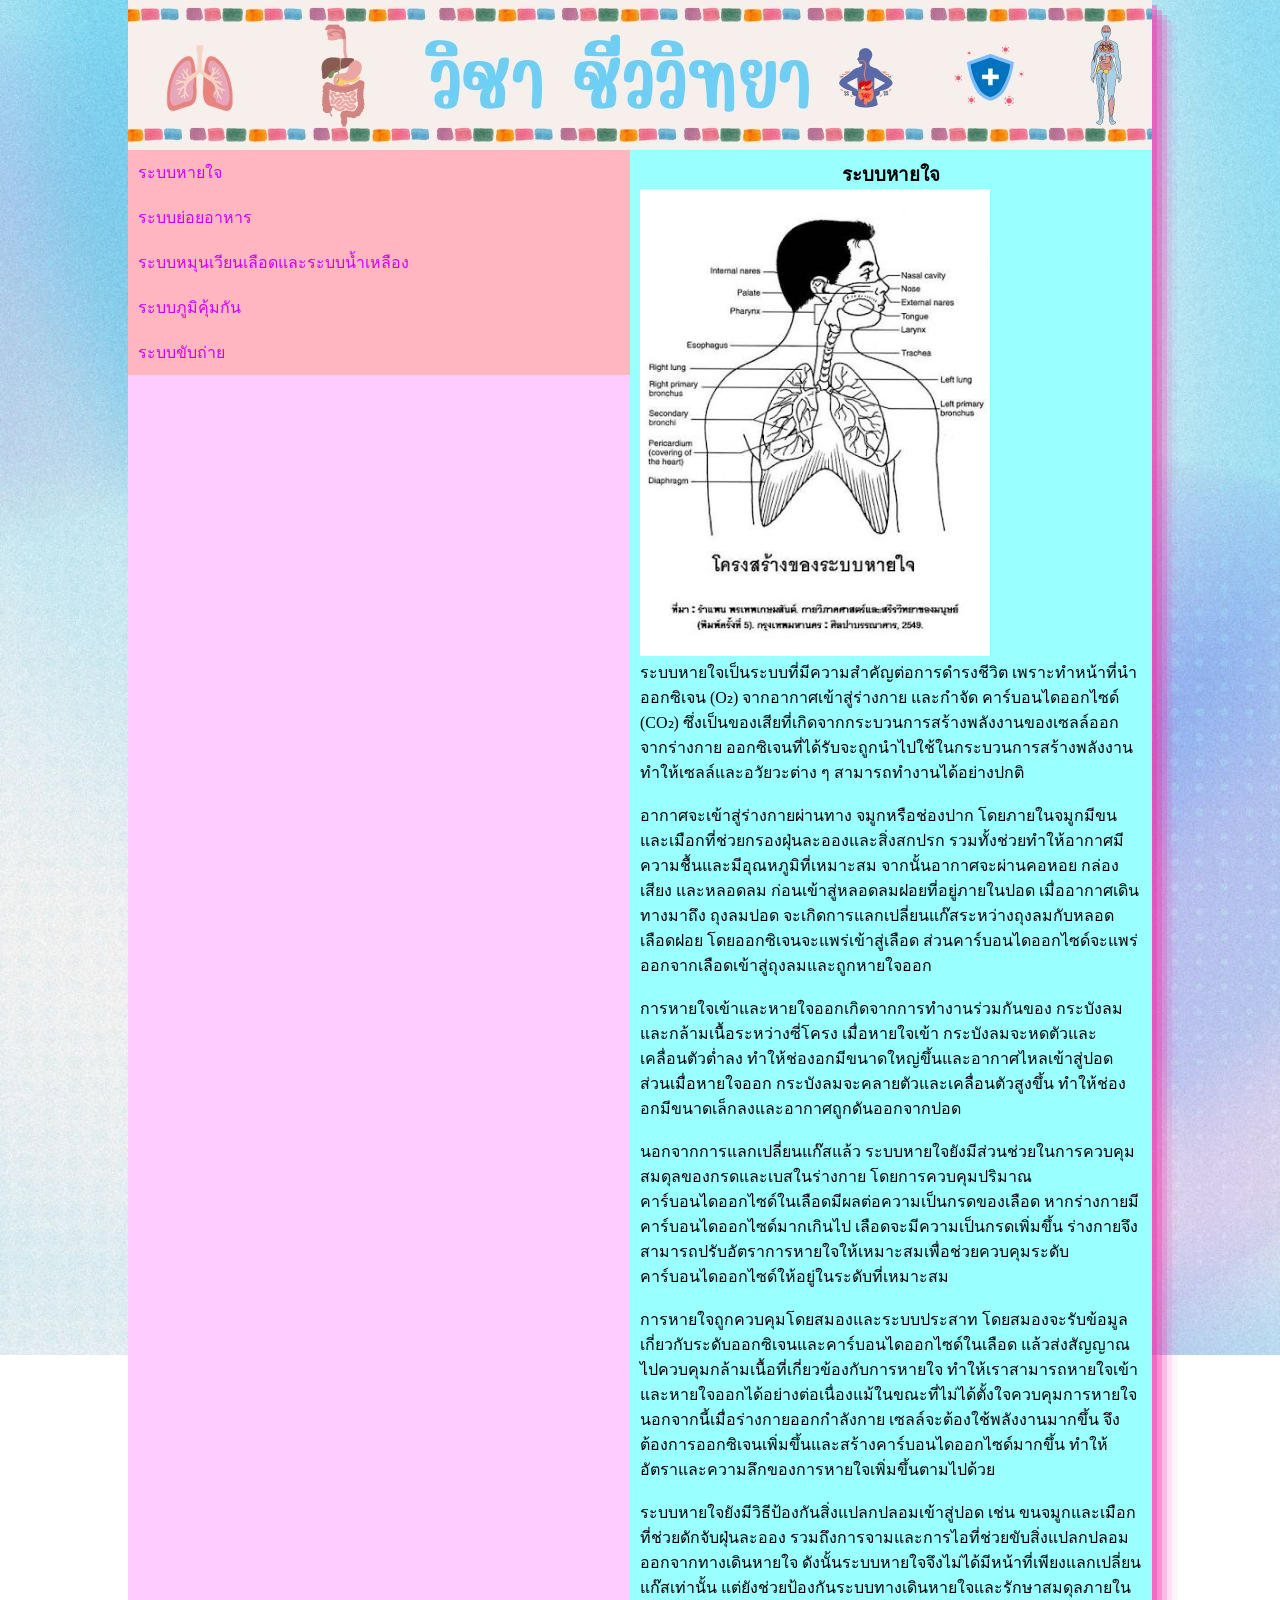
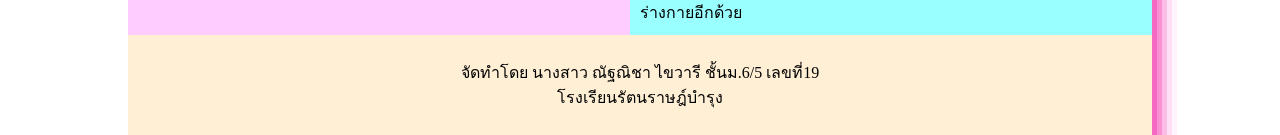
<file: index.html>
<!DOCTYPE html>
<html lang="th">
<head>
<link rel="stylesheet" href="mystyle.css">
<meta charset="utf-8">
<title>ระบบหายใจ</title>
</head>
<body>

<div class="container">
<header>
</header>
<section>
        <nav>
             <ul style="list-style-type:none;margin:0;padding=0;">
             <li><a href="index.html">ระบบหายใจ</a></li>
             <li><a href="p2.html">ระบบย่อยอาหาร</a></li>
             <li><a href="p3.html">ระบบหมุนเวียนเลือดและระบบน้ำเหลือง</a></li>
             <li><a href="p4.html">ระบบภูมิคุ้มกัน</a></li>
             <li><a href="p5.html">ระบบขับถ่าย</a></li>
             </ul>
       </nav>
      <article>
           <h1 style="text-align: center;">ระบบหายใจ</h1>

       <img src="images/images1.jpg" style="width:350px">
             <br><p1>ระบบหายใจเป็นระบบที่มีความสำคัญต่อการดำรงชีวิต เพราะทำหน้าที่นำ ออกซิเจน (O₂) จากอากาศเข้าสู่ร่างกาย และกำจัด คาร์บอนไดออกไซด์ (CO₂) ซึ่งเป็นของเสียที่เกิดจากกระบวนการสร้างพลังงานของเซลล์ออกจากร่างกาย ออกซิเจนที่ได้รับจะถูกนำไปใช้ในกระบวนการสร้างพลังงาน ทำให้เซลล์และอวัยวะต่าง ๆ สามารถทำงานได้อย่างปกติ</p1></br>
             <br><p1>อากาศจะเข้าสู่ร่างกายผ่านทาง จมูกหรือช่องปาก โดยภายในจมูกมีขนและเมือกที่ช่วยกรองฝุ่นละอองและสิ่งสกปรก รวมทั้งช่วยทำให้อากาศมีความชื้นและมีอุณหภูมิที่เหมาะสม จากนั้นอากาศจะผ่านคอหอย กล่องเสียง และหลอดลม ก่อนเข้าสู่หลอดลมฝอยที่อยู่ภายในปอด เมื่ออากาศเดินทางมาถึง ถุงลมปอด จะเกิดการแลกเปลี่ยนแก๊สระหว่างถุงลมกับหลอดเลือดฝอย โดยออกซิเจนจะแพร่เข้าสู่เลือด ส่วนคาร์บอนไดออกไซด์จะแพร่ออกจากเลือดเข้าสู่ถุงลมและถูกหายใจออก</p1></br>
             <br><p1>การหายใจเข้าและหายใจออกเกิดจากการทำงานร่วมกันของ กระบังลมและกล้ามเนื้อระหว่างซี่โครง เมื่อหายใจเข้า กระบังลมจะหดตัวและเคลื่อนตัวต่ำลง ทำให้ช่องอกมีขนาดใหญ่ขึ้นและอากาศไหลเข้าสู่ปอด ส่วนเมื่อหายใจออก กระบังลมจะคลายตัวและเคลื่อนตัวสูงขึ้น ทำให้ช่องอกมีขนาดเล็กลงและอากาศถูกดันออกจากปอด</p1></br>
             <br><p1>นอกจากการแลกเปลี่ยนแก๊สแล้ว ระบบหายใจยังมีส่วนช่วยในการควบคุมสมดุลของกรดและเบสในร่างกาย โดยการควบคุมปริมาณคาร์บอนไดออกไซด์ในเลือดมีผลต่อความเป็นกรดของเลือด หากร่างกายมีคาร์บอนไดออกไซด์มากเกินไป เลือดจะมีความเป็นกรดเพิ่มขึ้น ร่างกายจึงสามารถปรับอัตราการหายใจให้เหมาะสมเพื่อช่วยควบคุมระดับคาร์บอนไดออกไซด์ให้อยู่ในระดับที่เหมาะสม</p1></br>
             <br><p1>การหายใจถูกควบคุมโดยสมองและระบบประสาท โดยสมองจะรับข้อมูลเกี่ยวกับระดับออกซิเจนและคาร์บอนไดออกไซด์ในเลือด แล้วส่งสัญญาณไปควบคุมกล้ามเนื้อที่เกี่ยวข้องกับการหายใจ ทำให้เราสามารถหายใจเข้าและหายใจออกได้อย่างต่อเนื่องแม้ในขณะที่ไม่ได้ตั้งใจควบคุมการหายใจ นอกจากนี้เมื่อร่างกายออกกำลังกาย เซลล์จะต้องใช้พลังงานมากขึ้น จึงต้องการออกซิเจนเพิ่มขึ้นและสร้างคาร์บอนไดออกไซด์มากขึ้น ทำให้อัตราและความลึกของการหายใจเพิ่มขึ้นตามไปด้วย</p1></br>
             <br><p1>ระบบหายใจยังมีวิธีป้องกันสิ่งแปลกปลอมเข้าสู่ปอด เช่น ขนจมูกและเมือกที่ช่วยดักจับฝุ่นละออง รวมถึงการจามและการไอที่ช่วยขับสิ่งแปลกปลอมออกจากทางเดินหายใจ ดังนั้นระบบหายใจจึงไม่ได้มีหน้าที่เพียงแลกเปลี่ยนแก๊สเท่านั้น แต่ยังช่วยป้องกันระบบทางเดินหายใจและรักษาสมดุลภายในร่างกายอีกด้วย</p1></br>
    
      </article>
</section>
<footer>
<p>จัดทำโดย นางสาว ณัฐณิชา ไขวารี ชั้นม.6/5 เลขที่19 <br>โรงเรียนรัตนราษฎ์บำรุง</br></p>
</footer>
</div>
</body>
</html>
</file>
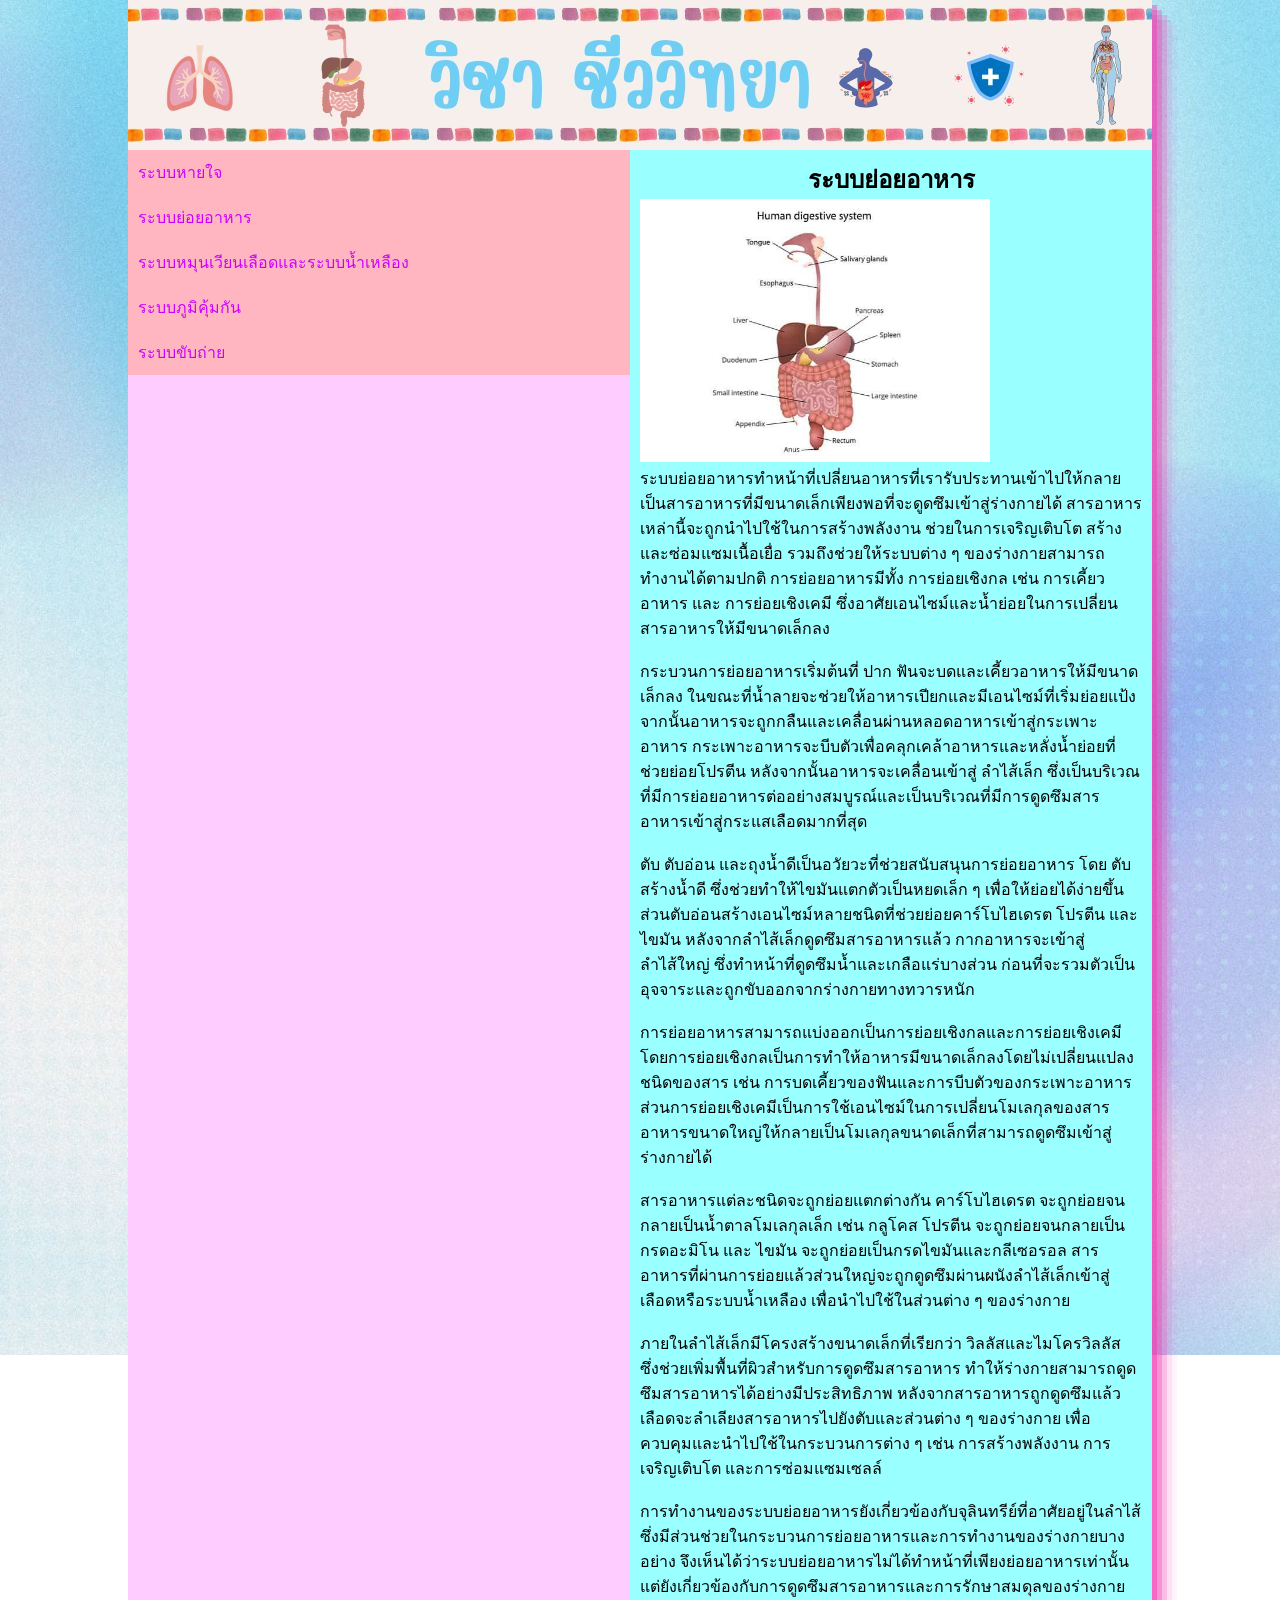
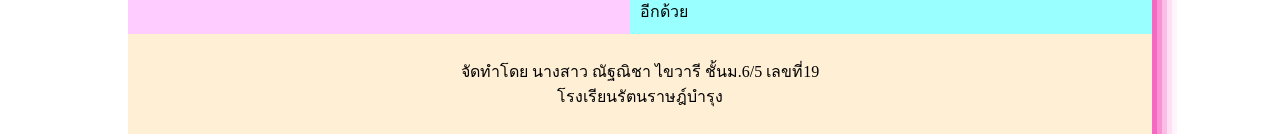
<file: p2.html>
<!DOCTYPE html>
<html lang="th">
<head>
<link rel="stylesheet" href="mystyle.css">
<meta charset="utf-8">
<title>ระบบย่อยอาหาร</title>
</head>
<body>

<div class="container">
<header>
</header>
<section>
        <nav>
             <ul style="list-style-type:none;margin:0;padding=0;">
             <li><a href="index.html">ระบบหายใจ</a></li>
             <li><a href="p2.html">ระบบย่อยอาหาร</a></li>
             <li><a href="p3.html">ระบบหมุนเวียนเลือดและระบบน้ำเหลือง</a></li>
             <li><a href="p4.html">ระบบภูมิคุ้มกัน</a></li>
             <li><a href="p5.html">ระบบขับถ่าย</a></li>
             </ul>
       </nav>
      <article>
           <h2 style="text-align: center;">ระบบย่อยอาหาร</h2>
      <img src="images/images2.jpg" style="width:350px">
             <br><p2>ระบบย่อยอาหารทำหน้าที่เปลี่ยนอาหารที่เรารับประทานเข้าไปให้กลายเป็นสารอาหารที่มีขนาดเล็กเพียงพอที่จะดูดซึมเข้าสู่ร่างกายได้ สารอาหารเหล่านี้จะถูกนำไปใช้ในการสร้างพลังงาน ช่วยในการเจริญเติบโต สร้างและซ่อมแซมเนื้อเยื่อ รวมถึงช่วยให้ระบบต่าง ๆ ของร่างกายสามารถทำงานได้ตามปกติ การย่อยอาหารมีทั้ง การย่อยเชิงกล เช่น การเคี้ยวอาหาร และ การย่อยเชิงเคมี ซึ่งอาศัยเอนไซม์และน้ำย่อยในการเปลี่ยนสารอาหารให้มีขนาดเล็กลง</p2></br>
             <br><p2>กระบวนการย่อยอาหารเริ่มต้นที่ ปาก ฟันจะบดและเคี้ยวอาหารให้มีขนาดเล็กลง ในขณะที่น้ำลายจะช่วยให้อาหารเปียกและมีเอนไซม์ที่เริ่มย่อยแป้ง จากนั้นอาหารจะถูกกลืนและเคลื่อนผ่านหลอดอาหารเข้าสู่กระเพาะอาหาร กระเพาะอาหารจะบีบตัวเพื่อคลุกเคล้าอาหารและหลั่งน้ำย่อยที่ช่วยย่อยโปรตีน หลังจากนั้นอาหารจะเคลื่อนเข้าสู่ ลำไส้เล็ก ซึ่งเป็นบริเวณที่มีการย่อยอาหารต่ออย่างสมบูรณ์และเป็นบริเวณที่มีการดูดซึมสารอาหารเข้าสู่กระแสเลือดมากที่สุด</p2></br>
             <br><p2>ตับ ตับอ่อน และถุงน้ำดีเป็นอวัยวะที่ช่วยสนับสนุนการย่อยอาหาร โดย ตับสร้างน้ำดี ซึ่งช่วยทำให้ไขมันแตกตัวเป็นหยดเล็ก ๆ เพื่อให้ย่อยได้ง่ายขึ้น ส่วนตับอ่อนสร้างเอนไซม์หลายชนิดที่ช่วยย่อยคาร์โบไฮเดรต โปรตีน และไขมัน หลังจากลำไส้เล็กดูดซึมสารอาหารแล้ว กากอาหารจะเข้าสู่ ลำไส้ใหญ่ ซึ่งทำหน้าที่ดูดซึมน้ำและเกลือแร่บางส่วน ก่อนที่จะรวมตัวเป็นอุจจาระและถูกขับออกจากร่างกายทางทวารหนัก</p2></br>
             <br><p2>การย่อยอาหารสามารถแบ่งออกเป็นการย่อยเชิงกลและการย่อยเชิงเคมี โดยการย่อยเชิงกลเป็นการทำให้อาหารมีขนาดเล็กลงโดยไม่เปลี่ยนแปลงชนิดของสาร เช่น การบดเคี้ยวของฟันและการบีบตัวของกระเพาะอาหาร ส่วนการย่อยเชิงเคมีเป็นการใช้เอนไซม์ในการเปลี่ยนโมเลกุลของสารอาหารขนาดใหญ่ให้กลายเป็นโมเลกุลขนาดเล็กที่สามารถดูดซึมเข้าสู่ร่างกายได้</p2></br>
             <br><p2>สารอาหารแต่ละชนิดจะถูกย่อยแตกต่างกัน คาร์โบไฮเดรต จะถูกย่อยจนกลายเป็นน้ำตาลโมเลกุลเล็ก เช่น กลูโคส โปรตีน จะถูกย่อยจนกลายเป็นกรดอะมิโน และ ไขมัน จะถูกย่อยเป็นกรดไขมันและกลีเซอรอล สารอาหารที่ผ่านการย่อยแล้วส่วนใหญ่จะถูกดูดซึมผ่านผนังลำไส้เล็กเข้าสู่เลือดหรือระบบน้ำเหลือง เพื่อนำไปใช้ในส่วนต่าง ๆ ของร่างกาย</p2></br>
             <br><p2>ภายในลำไส้เล็กมีโครงสร้างขนาดเล็กที่เรียกว่า วิลลัสและไมโครวิลลัส ซึ่งช่วยเพิ่มพื้นที่ผิวสำหรับการดูดซึมสารอาหาร ทำให้ร่างกายสามารถดูดซึมสารอาหารได้อย่างมีประสิทธิภาพ หลังจากสารอาหารถูกดูดซึมแล้ว เลือดจะลำเลียงสารอาหารไปยังตับและส่วนต่าง ๆ ของร่างกาย เพื่อควบคุมและนำไปใช้ในกระบวนการต่าง ๆ เช่น การสร้างพลังงาน การเจริญเติบโต และการซ่อมแซมเซลล์</p2></br>
             <br><p2>การทำงานของระบบย่อยอาหารยังเกี่ยวข้องกับจุลินทรีย์ที่อาศัยอยู่ในลำไส้ ซึ่งมีส่วนช่วยในกระบวนการย่อยอาหารและการทำงานของร่างกายบางอย่าง จึงเห็นได้ว่าระบบย่อยอาหารไม่ได้ทำหน้าที่เพียงย่อยอาหารเท่านั้น แต่ยังเกี่ยวข้องกับการดูดซึมสารอาหารและการรักษาสมดุลของร่างกายอีกด้วย</p2></br>

     </article>
</section>
<footer>
<p>จัดทำโดย นางสาว ณัฐณิชา ไขวารี ชั้นม.6/5 เลขที่19 <br>โรงเรียนรัตนราษฎ์บำรุง</br></p>
</footer>
</div>
</body>
</html>
</file>
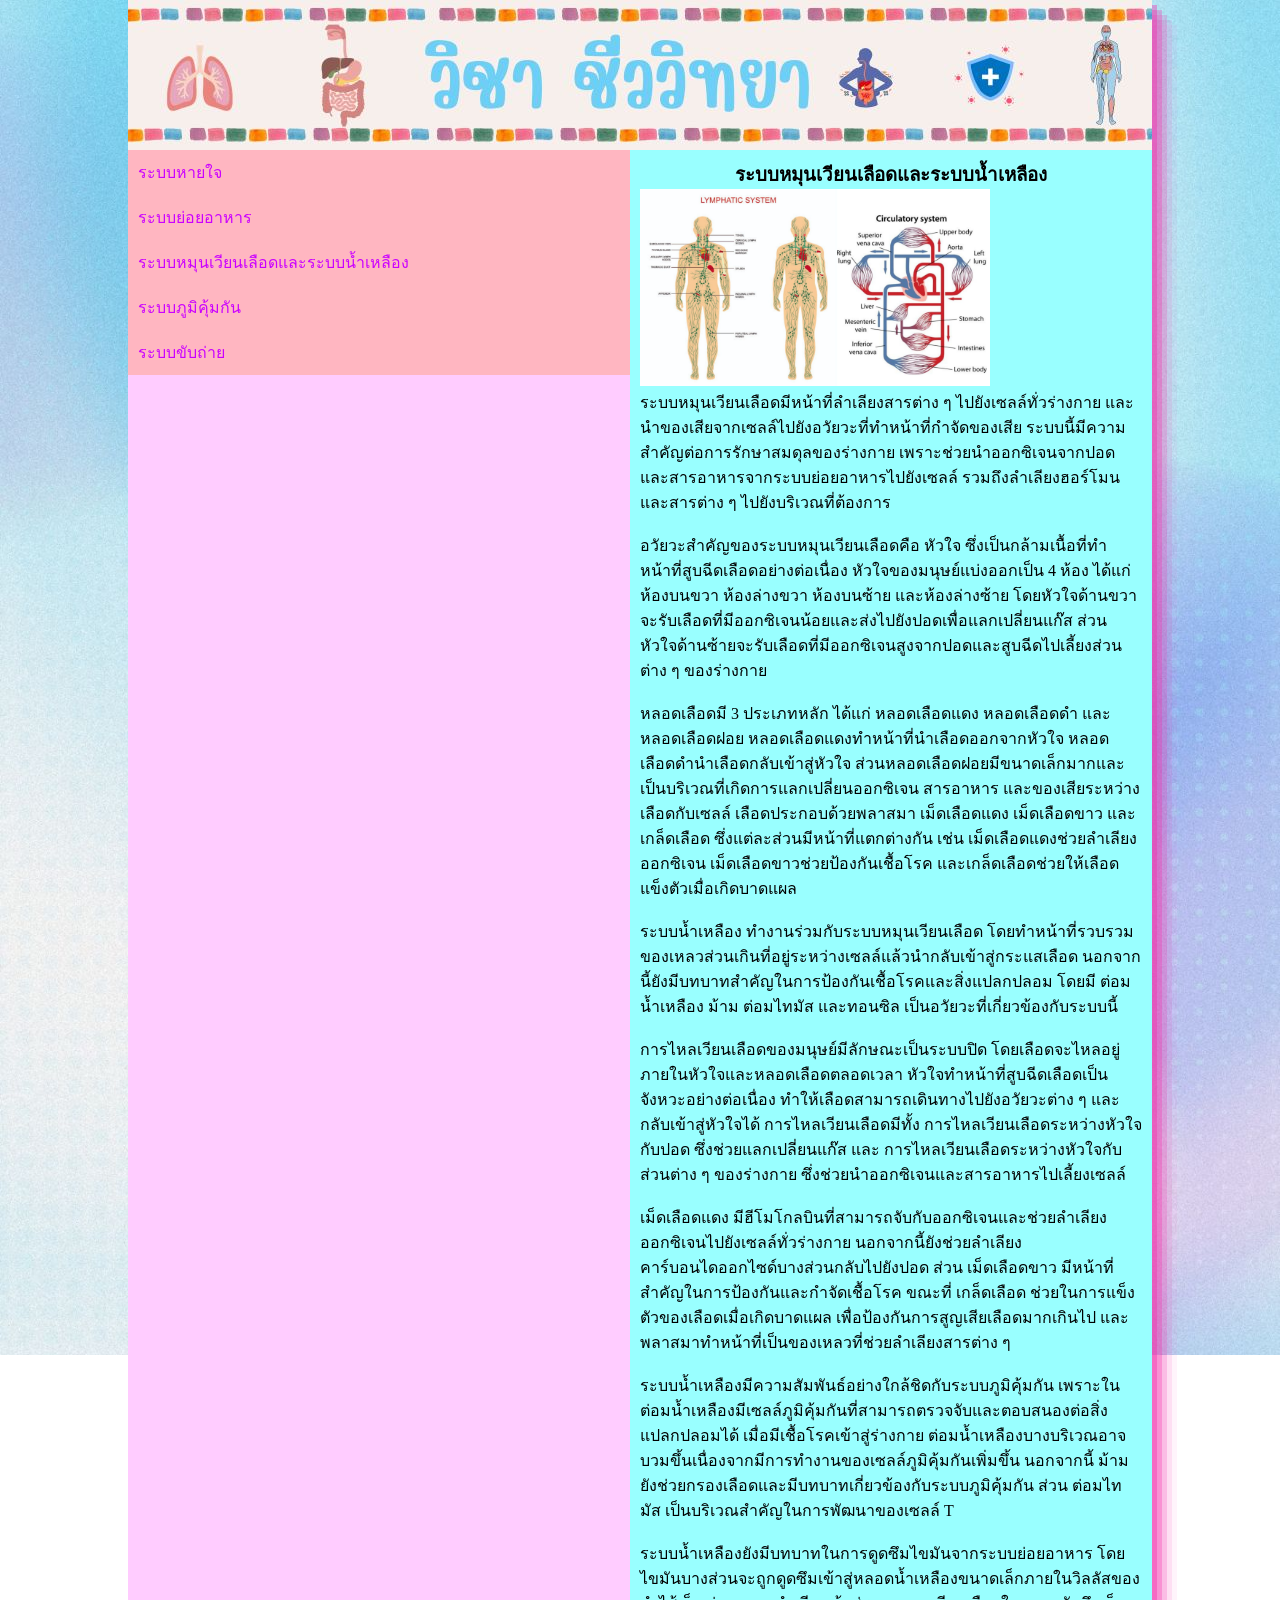
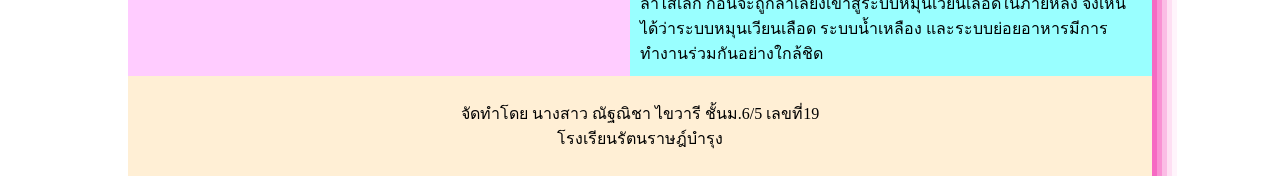
<file: p3.html>
<!DOCTYPE html>
<html lang="th">
<head>
<link rel="stylesheet" href="mystyle.css">
<meta charset="utf-8">
<title>ระบบหมุนเวียนเลือดและระบบน้ำเหลือง</title>
</head>
<body>

<div class="container">
<header>
</header>
<section>
        <nav>
             <ul style="list-style-type:none;margin:0;padding=0;">
             <li><a href="index.html">ระบบหายใจ</a></li>
             <li><a href="p2.html">ระบบย่อยอาหาร</a></li>
             <li><a href="p3.html">ระบบหมุนเวียนเลือดและระบบน้ำเหลือง</a></li>
             <li><a href="p4.html">ระบบภูมิคุ้มกัน</a></li>
             <li><a href="p5.html">ระบบขับถ่าย</a></li>
             </ul>
       </nav>
      <article>
           <h3 style="text-align: center;">ระบบหมุนเวียนเลือดและระบบน้ำเหลือง</h3>
              
      <img src="images/images3.jpg" style="width:350px">
             <br><p3>ระบบหมุนเวียนเลือดมีหน้าที่ลำเลียงสารต่าง ๆ ไปยังเซลล์ทั่วร่างกาย และนำของเสียจากเซลล์ไปยังอวัยวะที่ทำหน้าที่กำจัดของเสีย ระบบนี้มีความสำคัญต่อการรักษาสมดุลของร่างกาย เพราะช่วยนำออกซิเจนจากปอดและสารอาหารจากระบบย่อยอาหารไปยังเซลล์ รวมถึงลำเลียงฮอร์โมนและสารต่าง ๆ ไปยังบริเวณที่ต้องการ</p3></br>
             <br><p3>อวัยวะสำคัญของระบบหมุนเวียนเลือดคือ หัวใจ ซึ่งเป็นกล้ามเนื้อที่ทำหน้าที่สูบฉีดเลือดอย่างต่อเนื่อง หัวใจของมนุษย์แบ่งออกเป็น 4 ห้อง ได้แก่ ห้องบนขวา ห้องล่างขวา ห้องบนซ้าย และห้องล่างซ้าย โดยหัวใจด้านขวาจะรับเลือดที่มีออกซิเจนน้อยและส่งไปยังปอดเพื่อแลกเปลี่ยนแก๊ส ส่วนหัวใจด้านซ้ายจะรับเลือดที่มีออกซิเจนสูงจากปอดและสูบฉีดไปเลี้ยงส่วนต่าง ๆ ของร่างกาย</p3></br>
             <br><p3>หลอดเลือดมี 3 ประเภทหลัก ได้แก่ หลอดเลือดแดง หลอดเลือดดำ และหลอดเลือดฝอย หลอดเลือดแดงทำหน้าที่นำเลือดออกจากหัวใจ หลอดเลือดดำนำเลือดกลับเข้าสู่หัวใจ ส่วนหลอดเลือดฝอยมีขนาดเล็กมากและเป็นบริเวณที่เกิดการแลกเปลี่ยนออกซิเจน สารอาหาร และของเสียระหว่างเลือดกับเซลล์ เลือดประกอบด้วยพลาสมา เม็ดเลือดแดง เม็ดเลือดขาว และเกล็ดเลือด ซึ่งแต่ละส่วนมีหน้าที่แตกต่างกัน เช่น เม็ดเลือดแดงช่วยลำเลียงออกซิเจน เม็ดเลือดขาวช่วยป้องกันเชื้อโรค และเกล็ดเลือดช่วยให้เลือดแข็งตัวเมื่อเกิดบาดแผล</p3></br>
             <br><p3>ระบบน้ำเหลือง ทำงานร่วมกับระบบหมุนเวียนเลือด โดยทำหน้าที่รวบรวมของเหลวส่วนเกินที่อยู่ระหว่างเซลล์แล้วนำกลับเข้าสู่กระแสเลือด นอกจากนี้ยังมีบทบาทสำคัญในการป้องกันเชื้อโรคและสิ่งแปลกปลอม โดยมี ต่อมน้ำเหลือง ม้าม ต่อมไทมัส และทอนซิล เป็นอวัยวะที่เกี่ยวข้องกับระบบนี้</p3></br>
             <br><p3>การไหลเวียนเลือดของมนุษย์มีลักษณะเป็นระบบปิด โดยเลือดจะไหลอยู่ภายในหัวใจและหลอดเลือดตลอดเวลา หัวใจทำหน้าที่สูบฉีดเลือดเป็นจังหวะอย่างต่อเนื่อง ทำให้เลือดสามารถเดินทางไปยังอวัยวะต่าง ๆ และกลับเข้าสู่หัวใจได้ การไหลเวียนเลือดมีทั้ง การไหลเวียนเลือดระหว่างหัวใจกับปอด ซึ่งช่วยแลกเปลี่ยนแก๊ส และ การไหลเวียนเลือดระหว่างหัวใจกับส่วนต่าง ๆ ของร่างกาย ซึ่งช่วยนำออกซิเจนและสารอาหารไปเลี้ยงเซลล์</p3></br>
             <br><p3>เม็ดเลือดแดง มีฮีโมโกลบินที่สามารถจับกับออกซิเจนและช่วยลำเลียงออกซิเจนไปยังเซลล์ทั่วร่างกาย นอกจากนี้ยังช่วยลำเลียงคาร์บอนไดออกไซด์บางส่วนกลับไปยังปอด ส่วน เม็ดเลือดขาว มีหน้าที่สำคัญในการป้องกันและกำจัดเชื้อโรค ขณะที่ เกล็ดเลือด ช่วยในการแข็งตัวของเลือดเมื่อเกิดบาดแผล เพื่อป้องกันการสูญเสียเลือดมากเกินไป และพลาสมาทำหน้าที่เป็นของเหลวที่ช่วยลำเลียงสารต่าง ๆ</p3></br>
             <br><p3>ระบบน้ำเหลืองมีความสัมพันธ์อย่างใกล้ชิดกับระบบภูมิคุ้มกัน เพราะในต่อมน้ำเหลืองมีเซลล์ภูมิคุ้มกันที่สามารถตรวจจับและตอบสนองต่อสิ่งแปลกปลอมได้ เมื่อมีเชื้อโรคเข้าสู่ร่างกาย ต่อมน้ำเหลืองบางบริเวณอาจบวมขึ้นเนื่องจากมีการทำงานของเซลล์ภูมิคุ้มกันเพิ่มขึ้น นอกจากนี้ ม้าม ยังช่วยกรองเลือดและมีบทบาทเกี่ยวข้องกับระบบภูมิคุ้มกัน ส่วน ต่อมไทมัส เป็นบริเวณสำคัญในการพัฒนาของเซลล์ T</p3></br>
             <br><p3>ระบบน้ำเหลืองยังมีบทบาทในการดูดซึมไขมันจากระบบย่อยอาหาร โดยไขมันบางส่วนจะถูกดูดซึมเข้าสู่หลอดน้ำเหลืองขนาดเล็กภายในวิลลัสของลำไส้เล็ก ก่อนจะถูกลำเลียงเข้าสู่ระบบหมุนเวียนเลือดในภายหลัง จึงเห็นได้ว่าระบบหมุนเวียนเลือด ระบบน้ำเหลือง และระบบย่อยอาหารมีการทำงานร่วมกันอย่างใกล้ชิด</p3></br>

     </article>
</section>
<footer>
<p>จัดทำโดย นางสาว ณัฐณิชา ไขวารี ชั้นม.6/5 เลขที่19 <br>โรงเรียนรัตนราษฎ์บำรุง</br></p>
</footer>
</div>
</body>
</html>
</file>
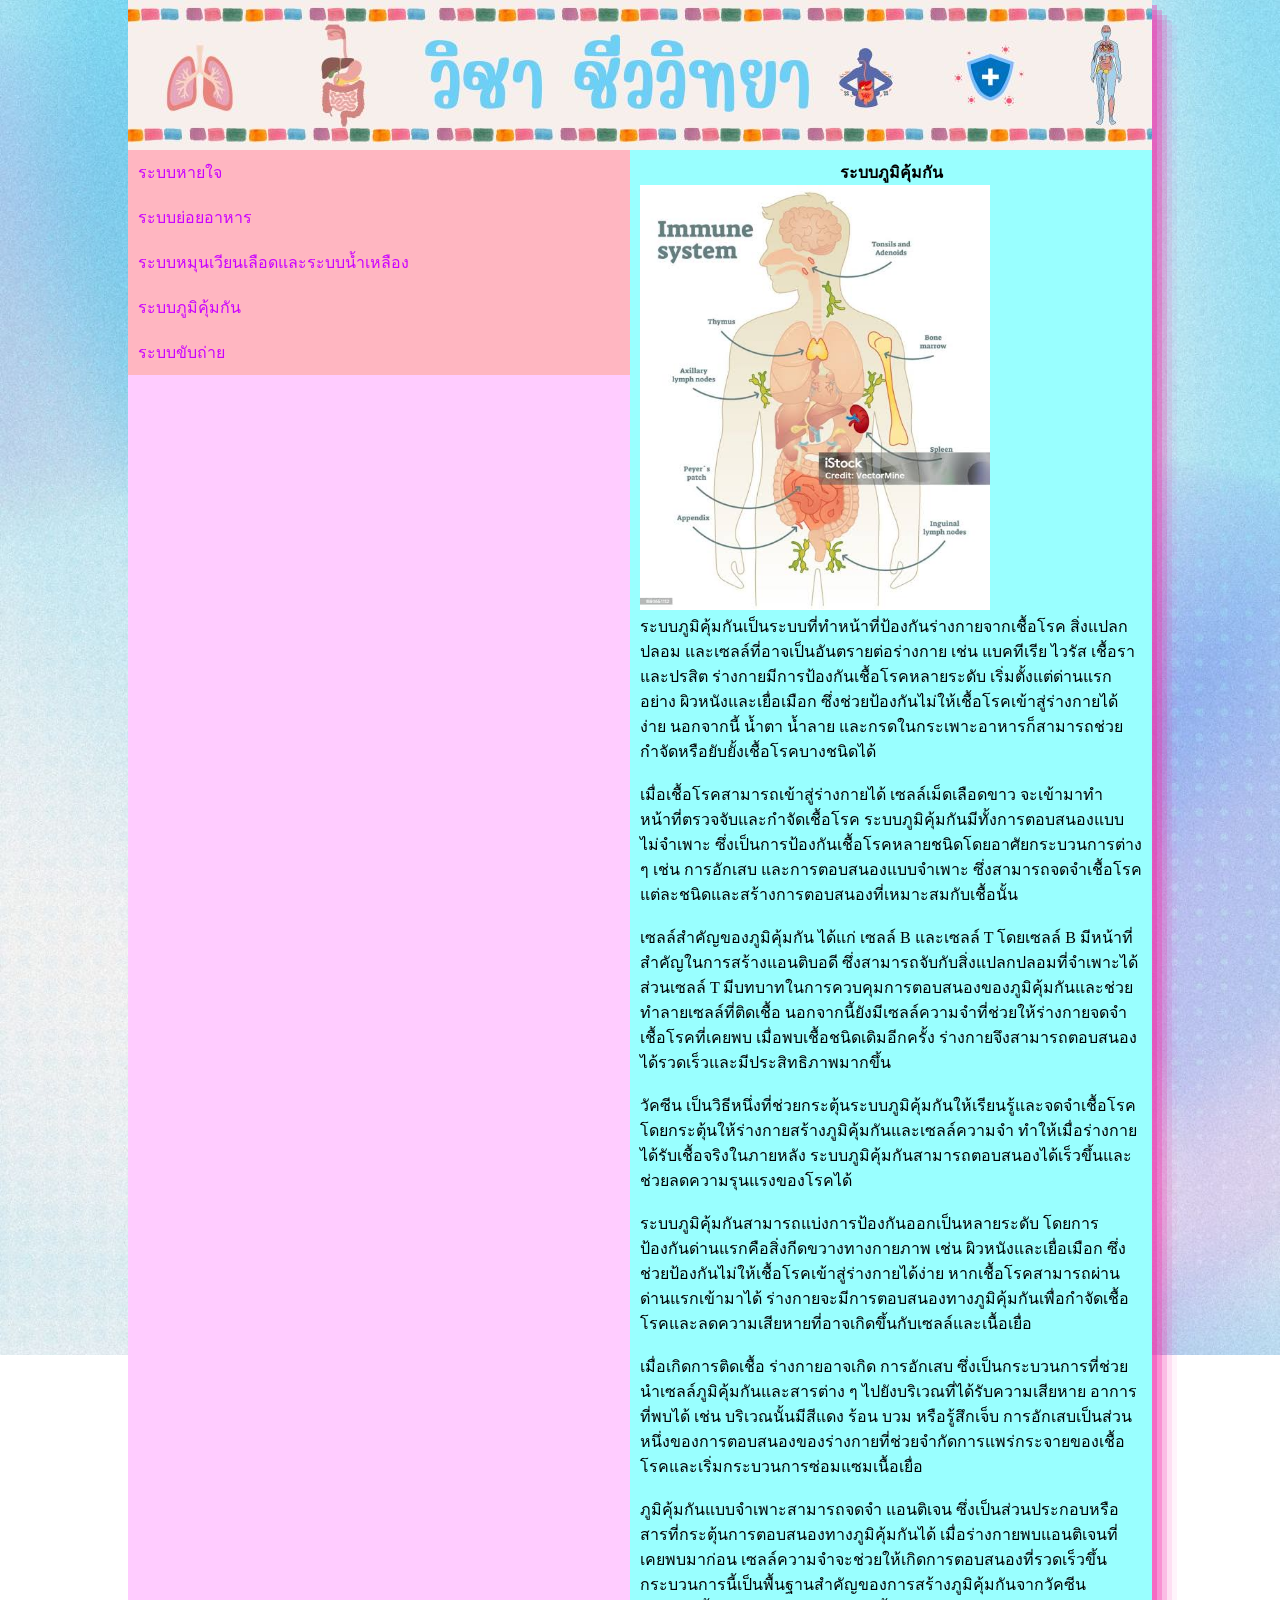
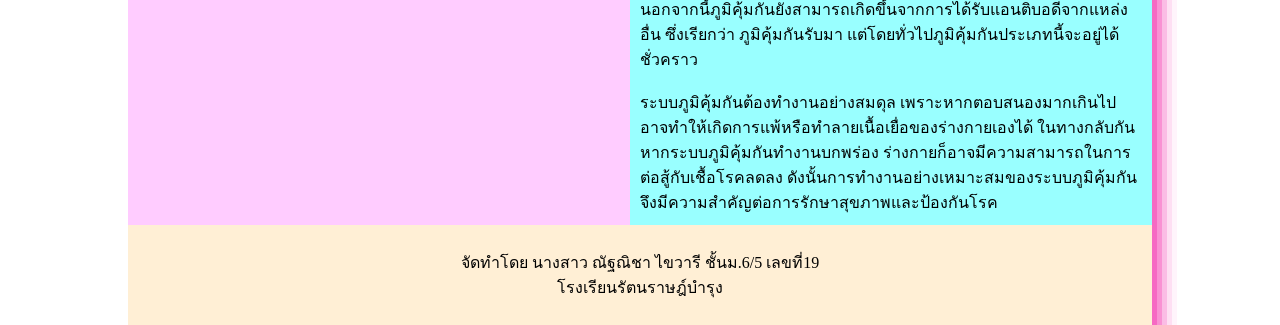
<file: p4.html>
<!DOCTYPE html>
<html lang="th">
<head>
<link rel="stylesheet" href="mystyle.css">
<meta charset="utf-8">
<title>ระบบภูมิคุ้มกัน</title>
</head>
<body>

<div class="container">
<header>
</header>
<section>
        <nav>
             <ul style="list-style-type:none;margin:0;padding=0;">
             <li><a href="index.html">ระบบหายใจ</a></li>
             <li><a href="p2.html">ระบบย่อยอาหาร</a></li>
             <li><a href="p3.html">ระบบหมุนเวียนเลือดและระบบน้ำเหลือง</a></li>
             <li><a href="p4.html">ระบบภูมิคุ้มกัน</a></li>
             <li><a href="p5.html">ระบบขับถ่าย</a></li>
             </ul>
       </nav>
      <article>
           <h4 style="text-align: center;">ระบบภูมิคุ้มกัน</h4>
      <img src="images/images4.jpg" style="width:350px">
             <br><p4>ระบบภูมิคุ้มกันเป็นระบบที่ทำหน้าที่ป้องกันร่างกายจากเชื้อโรค สิ่งแปลกปลอม และเซลล์ที่อาจเป็นอันตรายต่อร่างกาย เช่น แบคทีเรีย ไวรัส เชื้อรา และปรสิต ร่างกายมีการป้องกันเชื้อโรคหลายระดับ เริ่มตั้งแต่ด่านแรกอย่าง ผิวหนังและเยื่อเมือก ซึ่งช่วยป้องกันไม่ให้เชื้อโรคเข้าสู่ร่างกายได้ง่าย นอกจากนี้ น้ำตา น้ำลาย และกรดในกระเพาะอาหารก็สามารถช่วยกำจัดหรือยับยั้งเชื้อโรคบางชนิดได้ </p4></br>
             <br><p4>เมื่อเชื้อโรคสามารถเข้าสู่ร่างกายได้ เซลล์เม็ดเลือดขาว จะเข้ามาทำหน้าที่ตรวจจับและกำจัดเชื้อโรค ระบบภูมิคุ้มกันมีทั้งการตอบสนองแบบไม่จำเพาะ ซึ่งเป็นการป้องกันเชื้อโรคหลายชนิดโดยอาศัยกระบวนการต่าง ๆ เช่น การอักเสบ และการตอบสนองแบบจำเพาะ ซึ่งสามารถจดจำเชื้อโรคแต่ละชนิดและสร้างการตอบสนองที่เหมาะสมกับเชื้อนั้น </p4></br>
             <br><p4>เซลล์สำคัญของภูมิคุ้มกัน ได้แก่ เซลล์ B และเซลล์ T โดยเซลล์ B มีหน้าที่สำคัญในการสร้างแอนติบอดี ซึ่งสามารถจับกับสิ่งแปลกปลอมที่จำเพาะได้ ส่วนเซลล์ T มีบทบาทในการควบคุมการตอบสนองของภูมิคุ้มกันและช่วยทำลายเซลล์ที่ติดเชื้อ นอกจากนี้ยังมีเซลล์ความจำที่ช่วยให้ร่างกายจดจำเชื้อโรคที่เคยพบ เมื่อพบเชื้อชนิดเดิมอีกครั้ง ร่างกายจึงสามารถตอบสนองได้รวดเร็วและมีประสิทธิภาพมากขึ้น </p4></br>
             <br><p4>วัคซีน เป็นวิธีหนึ่งที่ช่วยกระตุ้นระบบภูมิคุ้มกันให้เรียนรู้และจดจำเชื้อโรค โดยกระตุ้นให้ร่างกายสร้างภูมิคุ้มกันและเซลล์ความจำ ทำให้เมื่อร่างกายได้รับเชื้อจริงในภายหลัง ระบบภูมิคุ้มกันสามารถตอบสนองได้เร็วขึ้นและช่วยลดความรุนแรงของโรคได้ </p4></br>
             <br><p4>ระบบภูมิคุ้มกันสามารถแบ่งการป้องกันออกเป็นหลายระดับ โดยการป้องกันด่านแรกคือสิ่งกีดขวางทางกายภาพ เช่น ผิวหนังและเยื่อเมือก ซึ่งช่วยป้องกันไม่ให้เชื้อโรคเข้าสู่ร่างกายได้ง่าย หากเชื้อโรคสามารถผ่านด่านแรกเข้ามาได้ ร่างกายจะมีการตอบสนองทางภูมิคุ้มกันเพื่อกำจัดเชื้อโรคและลดความเสียหายที่อาจเกิดขึ้นกับเซลล์และเนื้อเยื่อ</p4></br>
             <br><p4>เมื่อเกิดการติดเชื้อ ร่างกายอาจเกิด การอักเสบ ซึ่งเป็นกระบวนการที่ช่วยนำเซลล์ภูมิคุ้มกันและสารต่าง ๆ ไปยังบริเวณที่ได้รับความเสียหาย อาการที่พบได้ เช่น บริเวณนั้นมีสีแดง ร้อน บวม หรือรู้สึกเจ็บ การอักเสบเป็นส่วนหนึ่งของการตอบสนองของร่างกายที่ช่วยจำกัดการแพร่กระจายของเชื้อโรคและเริ่มกระบวนการซ่อมแซมเนื้อเยื่อ </p4></br>
             <br><p4>ภูมิคุ้มกันแบบจำเพาะสามารถจดจำ แอนติเจน ซึ่งเป็นส่วนประกอบหรือสารที่กระตุ้นการตอบสนองทางภูมิคุ้มกันได้ เมื่อร่างกายพบแอนติเจนที่เคยพบมาก่อน เซลล์ความจำจะช่วยให้เกิดการตอบสนองที่รวดเร็วขึ้น กระบวนการนี้เป็นพื้นฐานสำคัญของการสร้างภูมิคุ้มกันจากวัคซีน นอกจากนี้ภูมิคุ้มกันยังสามารถเกิดขึ้นจากการได้รับแอนติบอดีจากแหล่งอื่น ซึ่งเรียกว่า ภูมิคุ้มกันรับมา แต่โดยทั่วไปภูมิคุ้มกันประเภทนี้จะอยู่ได้ชั่วคราว </p4></br>
             <br><p4>ระบบภูมิคุ้มกันต้องทำงานอย่างสมดุล เพราะหากตอบสนองมากเกินไปอาจทำให้เกิดการแพ้หรือทำลายเนื้อเยื่อของร่างกายเองได้ ในทางกลับกัน หากระบบภูมิคุ้มกันทำงานบกพร่อง ร่างกายก็อาจมีความสามารถในการต่อสู้กับเชื้อโรคลดลง ดังนั้นการทำงานอย่างเหมาะสมของระบบภูมิคุ้มกันจึงมีความสำคัญต่อการรักษาสุขภาพและป้องกันโรค </p4></br>

     </article>
</section>
<footer>
<p>จัดทำโดย นางสาว ณัฐณิชา ไขวารี ชั้นม.6/5 เลขที่19 <br>โรงเรียนรัตนราษฎ์บำรุง</br></p>
</footer>
</div>
</body>
</html>
</file>
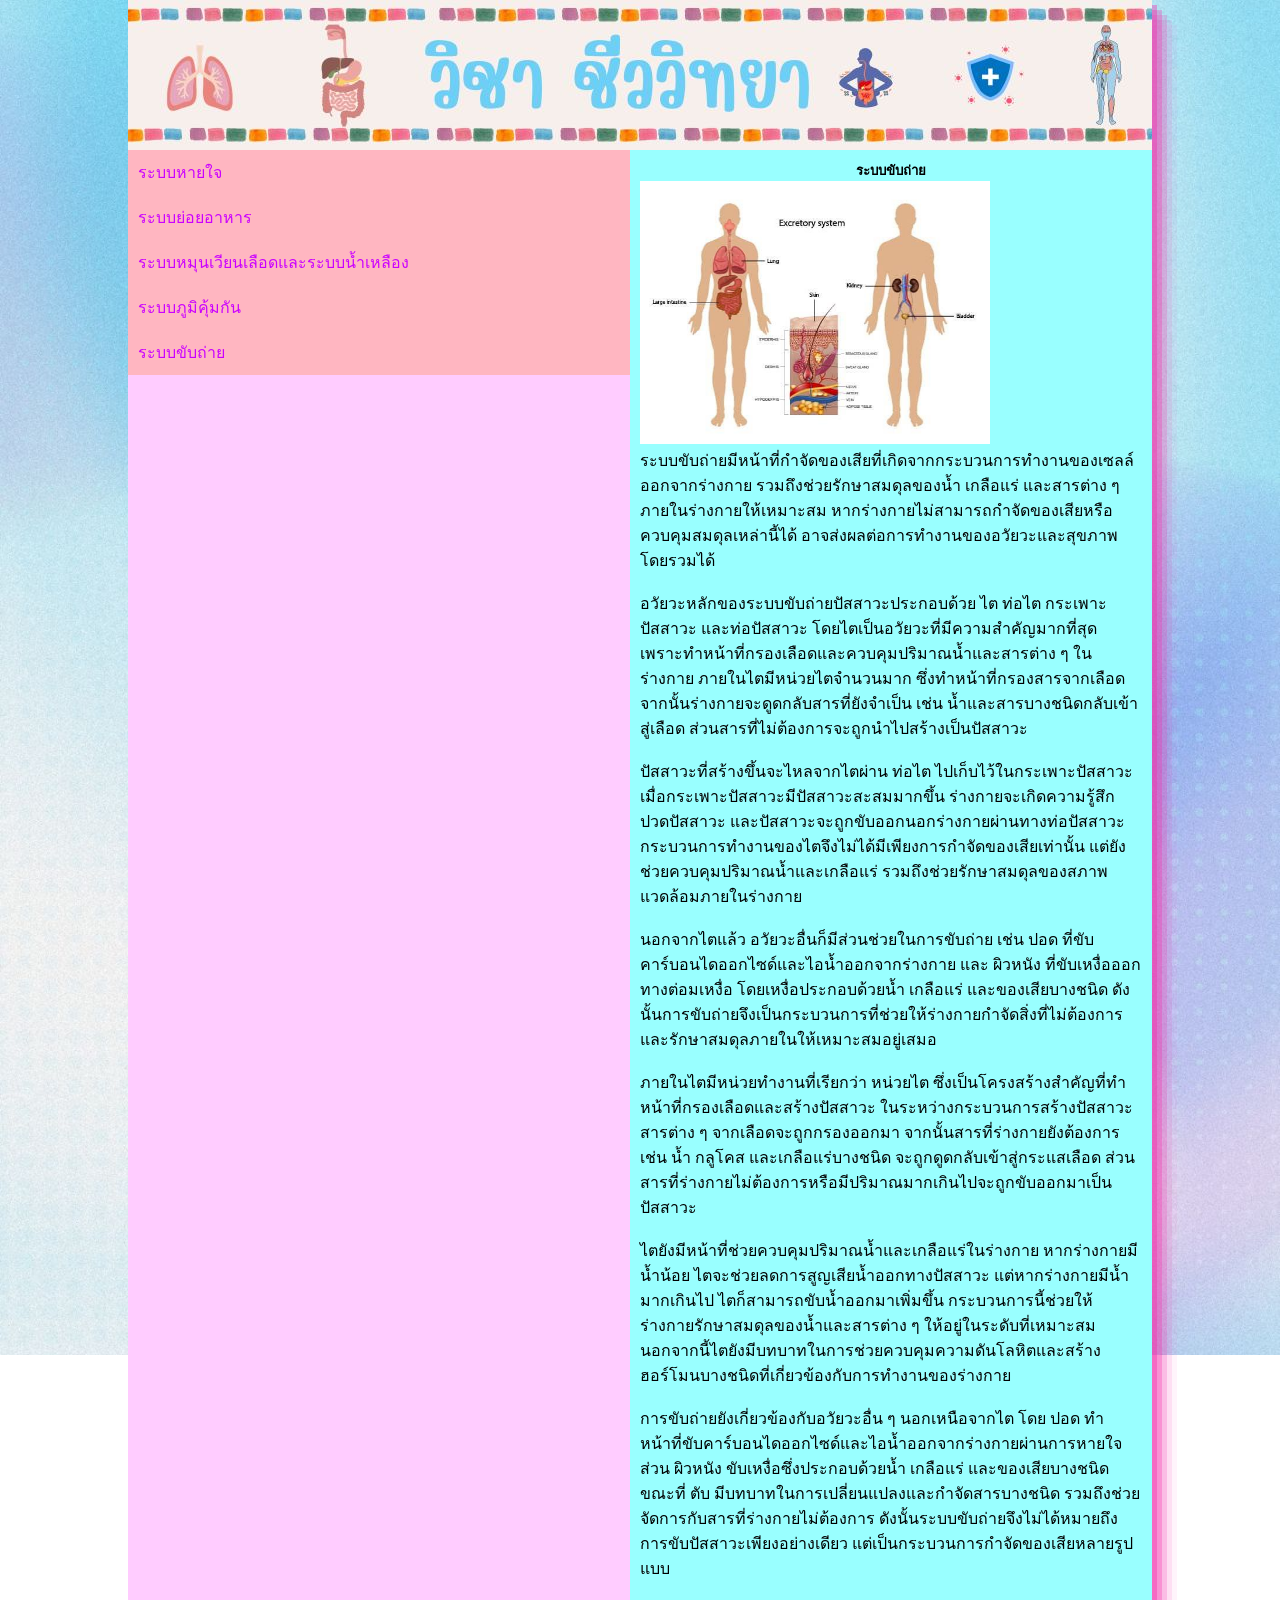
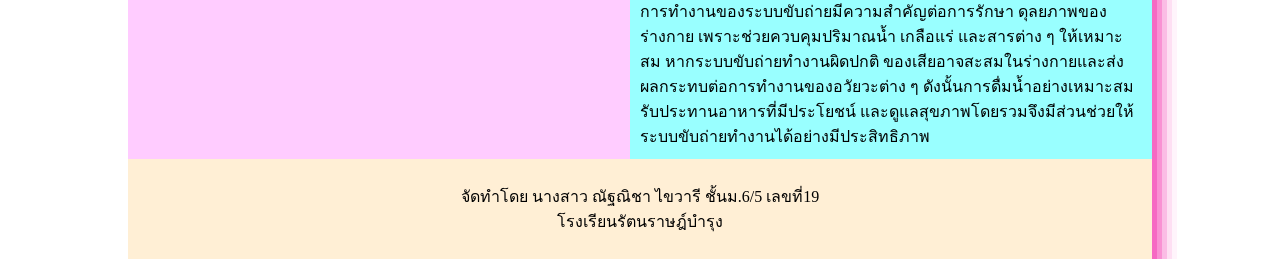
<file: p5.html>
<!DOCTYPE html>
<html lang="th">
<head>
<link rel="stylesheet" href="mystyle.css">
<meta charset="utf-8">
<title>ระบบภูมิคุ้มกัน</title>
</head>
<body>

<div class="container">
<header>
</header>
<section>
        <nav>
             <ul style="list-style-type:none;margin:0;padding=0;">
             <li><a href="index.html">ระบบหายใจ</a></li>
             <li><a href="p2.html">ระบบย่อยอาหาร</a></li>
             <li><a href="p3.html">ระบบหมุนเวียนเลือดและระบบน้ำเหลือง</a></li>
             <li><a href="p4.html">ระบบภูมิคุ้มกัน</a></li>
             <li><a href="p5.html">ระบบขับถ่าย</a></li>
             </ul>
       </nav>
      <article>
           <h5 style="text-align: center;">ระบบขับถ่าย</h5>
      <img src="images/images5.jpg" style="width:350px">
             <br><p5>ระบบขับถ่ายมีหน้าที่กำจัดของเสียที่เกิดจากกระบวนการทำงานของเซลล์ออกจากร่างกาย รวมถึงช่วยรักษาสมดุลของน้ำ เกลือแร่ และสารต่าง ๆ ภายในร่างกายให้เหมาะสม หากร่างกายไม่สามารถกำจัดของเสียหรือควบคุมสมดุลเหล่านี้ได้ อาจส่งผลต่อการทำงานของอวัยวะและสุขภาพโดยรวมได้</p5></br>
             <br><p5>อวัยวะหลักของระบบขับถ่ายปัสสาวะประกอบด้วย ไต ท่อไต กระเพาะปัสสาวะ และท่อปัสสาวะ โดยไตเป็นอวัยวะที่มีความสำคัญมากที่สุด เพราะทำหน้าที่กรองเลือดและควบคุมปริมาณน้ำและสารต่าง ๆ ในร่างกาย ภายในไตมีหน่วยไตจำนวนมาก ซึ่งทำหน้าที่กรองสารจากเลือด จากนั้นร่างกายจะดูดกลับสารที่ยังจำเป็น เช่น น้ำและสารบางชนิดกลับเข้าสู่เลือด ส่วนสารที่ไม่ต้องการจะถูกนำไปสร้างเป็นปัสสาวะ</p5></br>
             <br><p5>ปัสสาวะที่สร้างขึ้นจะไหลจากไตผ่าน ท่อไต ไปเก็บไว้ในกระเพาะปัสสาวะ เมื่อกระเพาะปัสสาวะมีปัสสาวะสะสมมากขึ้น ร่างกายจะเกิดความรู้สึกปวดปัสสาวะ และปัสสาวะจะถูกขับออกนอกร่างกายผ่านทางท่อปัสสาวะ กระบวนการทำงานของไตจึงไม่ได้มีเพียงการกำจัดของเสียเท่านั้น แต่ยังช่วยควบคุมปริมาณน้ำและเกลือแร่ รวมถึงช่วยรักษาสมดุลของสภาพแวดล้อมภายในร่างกาย</p5></br>
             <br><p5>นอกจากไตแล้ว อวัยวะอื่นก็มีส่วนช่วยในการขับถ่าย เช่น ปอด ที่ขับคาร์บอนไดออกไซด์และไอน้ำออกจากร่างกาย และ ผิวหนัง ที่ขับเหงื่อออกทางต่อมเหงื่อ โดยเหงื่อประกอบด้วยน้ำ เกลือแร่ และของเสียบางชนิด ดังนั้นการขับถ่ายจึงเป็นกระบวนการที่ช่วยให้ร่างกายกำจัดสิ่งที่ไม่ต้องการและรักษาสมดุลภายในให้เหมาะสมอยู่เสมอ</p5></br>
             <br><p5>ภายในไตมีหน่วยทำงานที่เรียกว่า หน่วยไต ซึ่งเป็นโครงสร้างสำคัญที่ทำหน้าที่กรองเลือดและสร้างปัสสาวะ ในระหว่างกระบวนการสร้างปัสสาวะ สารต่าง ๆ จากเลือดจะถูกกรองออกมา จากนั้นสารที่ร่างกายยังต้องการ เช่น น้ำ กลูโคส และเกลือแร่บางชนิด จะถูกดูดกลับเข้าสู่กระแสเลือด ส่วนสารที่ร่างกายไม่ต้องการหรือมีปริมาณมากเกินไปจะถูกขับออกมาเป็นปัสสาวะ</p5></br>
             <br><p5>ไตยังมีหน้าที่ช่วยควบคุมปริมาณน้ำและเกลือแร่ในร่างกาย หากร่างกายมีน้ำน้อย ไตจะช่วยลดการสูญเสียน้ำออกทางปัสสาวะ แต่หากร่างกายมีน้ำมากเกินไป ไตก็สามารถขับน้ำออกมาเพิ่มขึ้น กระบวนการนี้ช่วยให้ร่างกายรักษาสมดุลของน้ำและสารต่าง ๆ ให้อยู่ในระดับที่เหมาะสม นอกจากนี้ไตยังมีบทบาทในการช่วยควบคุมความดันโลหิตและสร้างฮอร์โมนบางชนิดที่เกี่ยวข้องกับการทำงานของร่างกาย</p5></br>
             <br><p5>การขับถ่ายยังเกี่ยวข้องกับอวัยวะอื่น ๆ นอกเหนือจากไต โดย ปอด ทำหน้าที่ขับคาร์บอนไดออกไซด์และไอน้ำออกจากร่างกายผ่านการหายใจ ส่วน ผิวหนัง ขับเหงื่อซึ่งประกอบด้วยน้ำ เกลือแร่ และของเสียบางชนิด ขณะที่ ตับ มีบทบาทในการเปลี่ยนแปลงและกำจัดสารบางชนิด รวมถึงช่วยจัดการกับสารที่ร่างกายไม่ต้องการ ดังนั้นระบบขับถ่ายจึงไม่ได้หมายถึงการขับปัสสาวะเพียงอย่างเดียว แต่เป็นกระบวนการกำจัดของเสียหลายรูปแบบ</p5></br>
             <br><p5>การทำงานของระบบขับถ่ายมีความสำคัญต่อการรักษา ดุลยภาพของร่างกาย เพราะช่วยควบคุมปริมาณน้ำ เกลือแร่ และสารต่าง ๆ ให้เหมาะสม หากระบบขับถ่ายทำงานผิดปกติ ของเสียอาจสะสมในร่างกายและส่งผลกระทบต่อการทำงานของอวัยวะต่าง ๆ ดังนั้นการดื่มน้ำอย่างเหมาะสม รับประทานอาหารที่มีประโยชน์ และดูแลสุขภาพโดยรวมจึงมีส่วนช่วยให้ระบบขับถ่ายทำงานได้อย่างมีประสิทธิภาพ</p5></br>

     </article>
</section>
<footer>
<p>จัดทำโดย นางสาว ณัฐณิชา ไขวารี ชั้นม.6/5 เลขที่19 <br>โรงเรียนรัตนราษฎ์บำรุง</br></p>
</footer>
</div>
</body>
</html>
</file>
<file: mystyle.css>
body {
  background-image: url("images/p9.jpg");
  background-size: cover;
  background-repeat: no-repeat;
  background-position: center;
  background-attachment: fixed;
}
*{
box-sizing:border-box;
margin: 0;
padding:0;
}
.container{
         width:1024px;
         margin:0 auto;
         box-shadow: rgba(240, 46, 170, 0.4) 5px 5px, 
              rgba(240, 46, 170, 0.3) 10px 10px, 
              rgba(240, 46, 170, 0.2) 15px 15px, 
              rgba(240, 46, 170, 0.1) 20px 20px, 
              rgba(240, 46, 170, 0.05) 25px 25px;
}
header{
    background-image:url(images/images.jpg);
    height:150px;
}
nav{
        background-color:#FFCCFF;
        flex:1;
        width:30%;

}
article{
        flex:1;
        background-color:#99FFFF;
        width:70%;
        padding:10px;
}
section{
        display:flex;
       
}
footer{
        background-color:#FFEFD5;
                 text-align:center;
        padding:25px;
}
a:link{color:#CC00FF;text-decoration:none;background-color:#FFB6C1;display:block;width:100%;padding:10px;}
a:visited{color:#FFFAF0;}
a:hover{color:#6600CC;background-color:#8ADECB}
a:active{color:#F8F8FF;}
</file>
